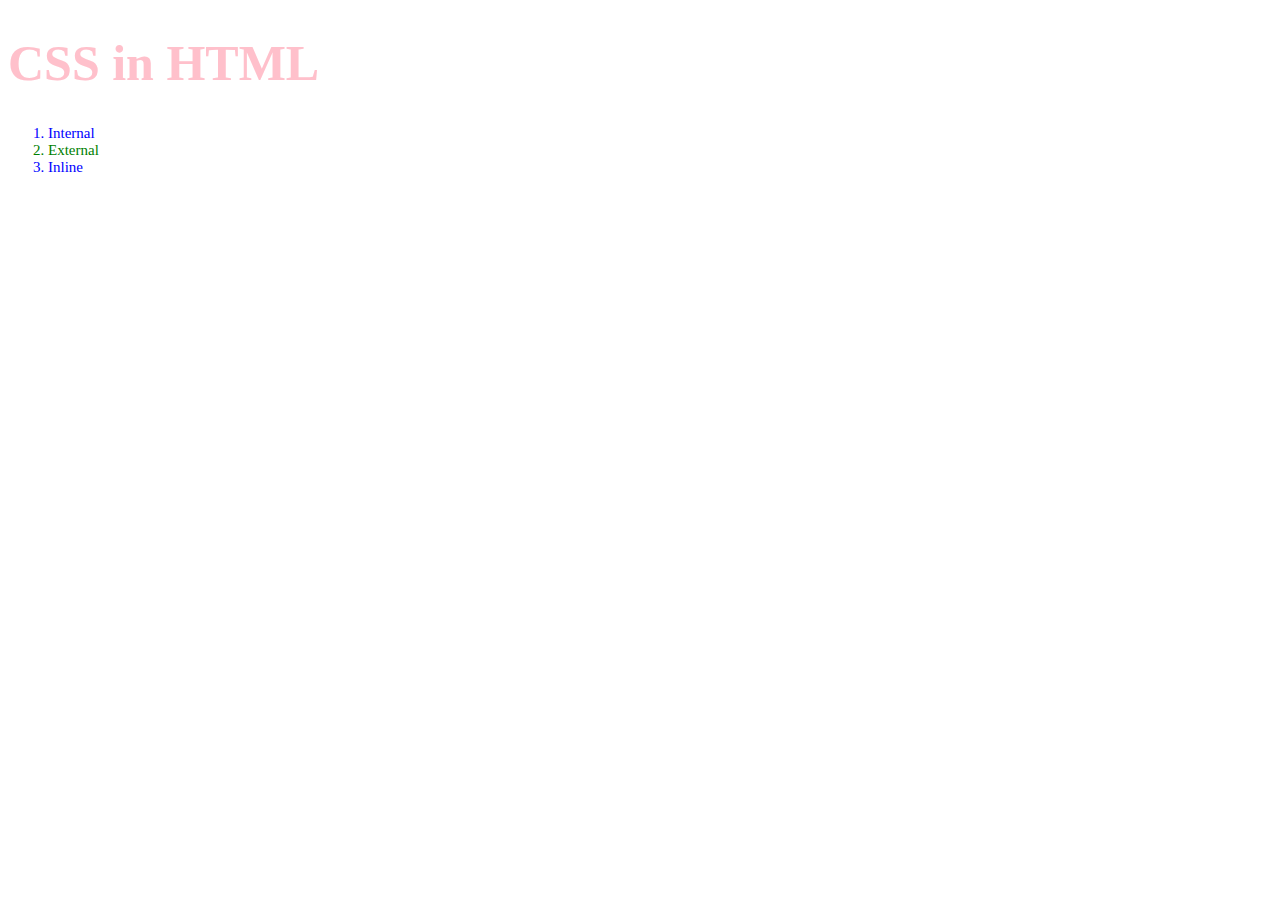
<file: Tuan2/5. Sử dụng CSS trong HTML/index.html>
<!DOCTYPE html>
<html>
    <header>
        <title>F8 - Shop</title>
        <meta charset="utf-8">
        <link rel="stylesheet" href="style.css">
        <style>
            h1{
                color:pink;
                font-size: 50px;
            }
        </style>
        
    </header>
    <body>
        <div>
            <h1>CSS in HTML</h1>
            <ol>
                <li>Internal</li>
                <li style="color: green;">External</li>
                <li>Inline</li>
            </ol>
        </div>
    </body>
</html>
</file>
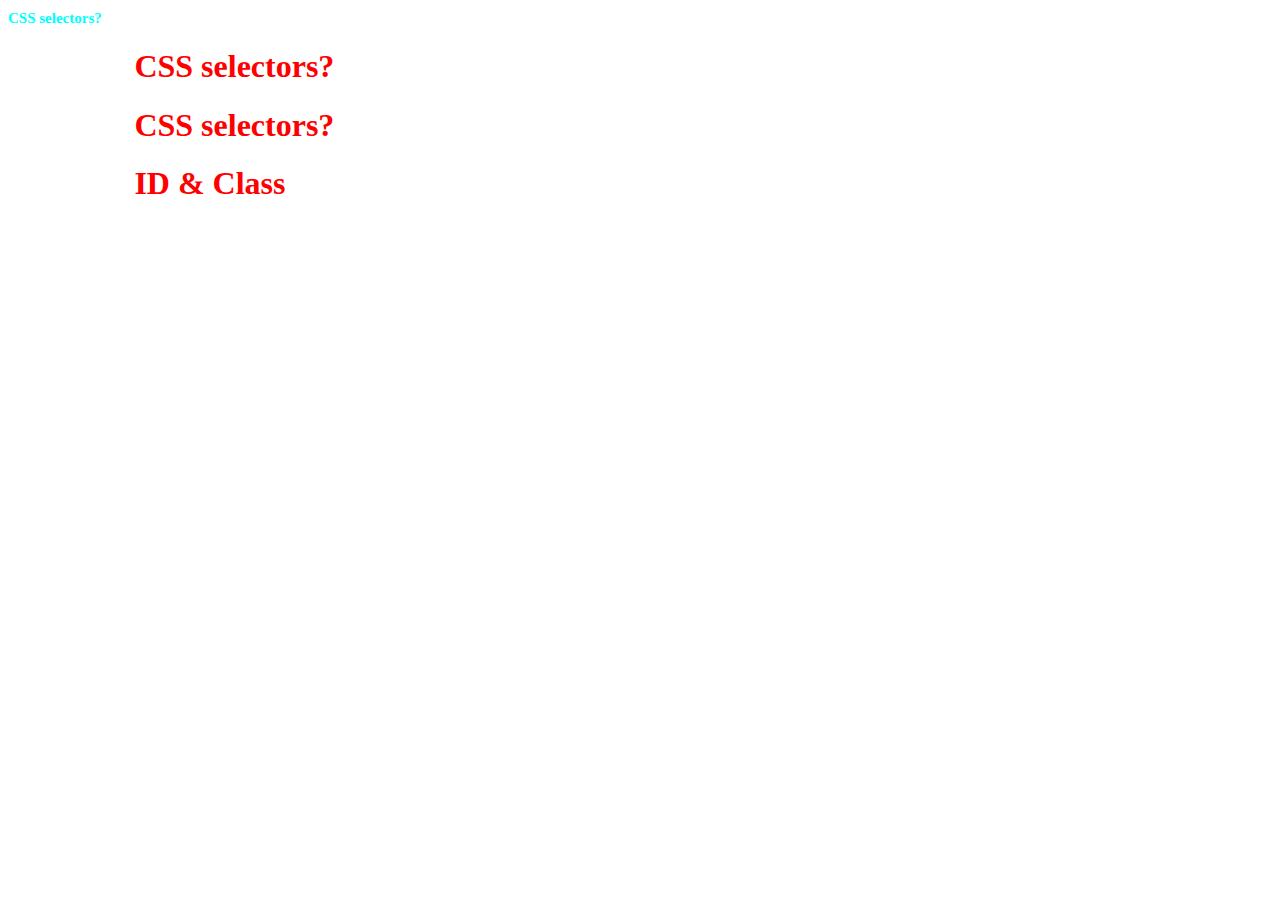
<file: Tuan2/6. ID và class/index.html>
<!DOCTYPE html>
<html>
    <header>
        <title>F8 - Shop</title>
        <meta charset="utf-8">
        <link rel="stylesheet" href="style.css">
        
    </header>
    <body>
        <div>
            <h1 id="first-heading">CSS selectors?</h1>
            <h1 class="second-heading">CSS selectors?</h1>
            <h1 class="second-heading">CSS selectors?</h1>
            <h1 class="second-heading">ID & Class</h1>
        </div>
    </body>
</html>
</file>
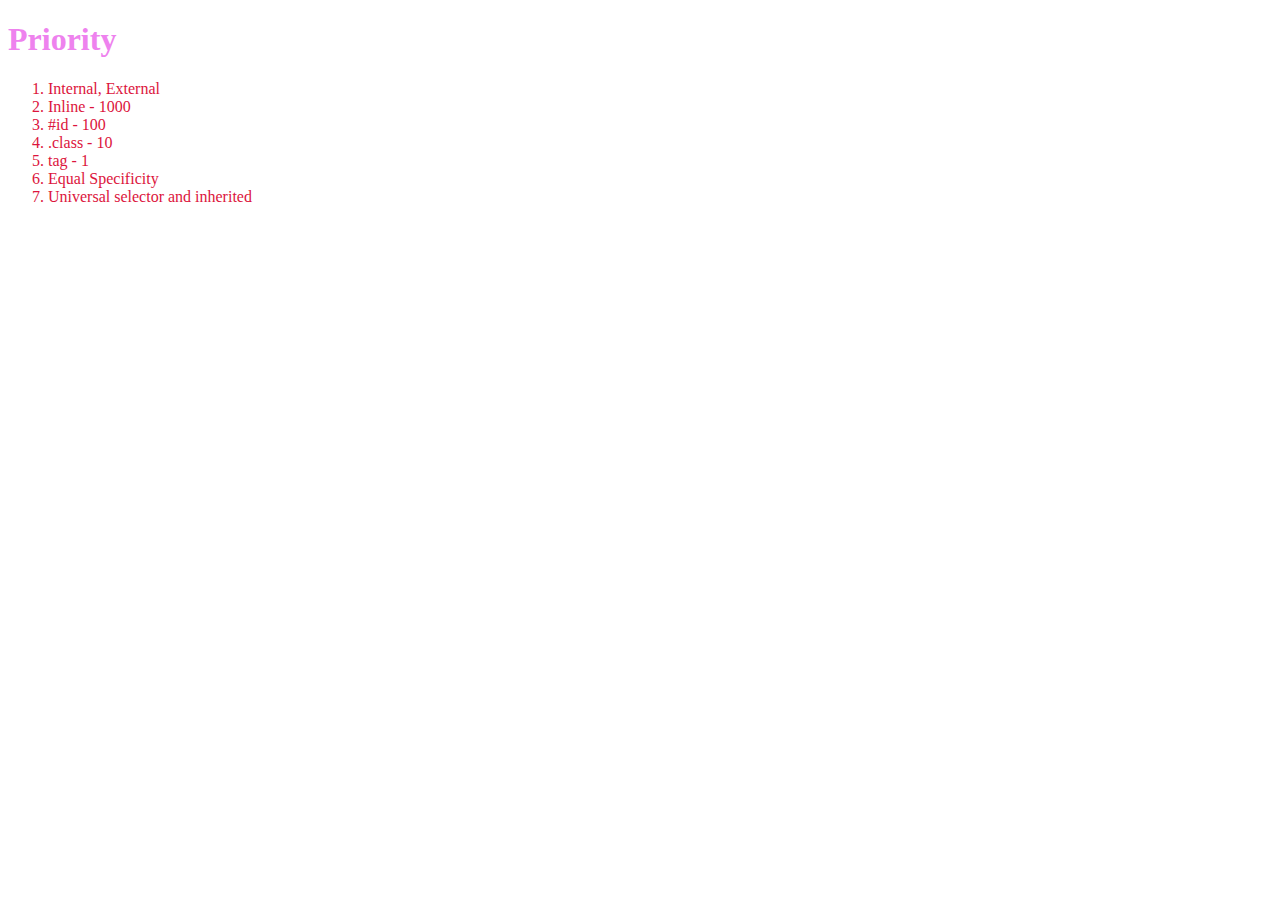
<file: Tuan2/7. Độ ưu tiên trong CSS/index.html>
<!DOCTYPE html>
<html>
    <header>
        <title>F8 - Shop</title>
        <meta charset="utf-8">
        <link rel="stylesheet" href="style.css">
        <style>
            h1{
                color: brown;
            }
            .heading-class{
                color: yellow;
            }
            #heading-id{
                color: red;
            }
        </style>
    </header>
    <body>
        <div>
            <h1 style="color: violet;" id="heading-id" class="heading-class">Priority</h1>
            <ol>
                <li>Internal, External</li>
                <li>Inline - 1000</li>
                <li>#id - 100</li>
                <li>.class - 10</li>
                <li>tag - 1</li>
                <li>Equal Specificity</li>
                <li>Universal selector and inherited</li>
            </ol>
        </div>
    </body>
</html>
</file>
<file: Tuan2/5. Sử dụng CSS trong HTML/style.css>
li{
    color:blue;
    font-size: 15px;
}
</file>
<file: Tuan2/6. ID và class/style.css>
#first-heading{
    color: aqua;
    font-size: 15px;
}
.second-heading{
    color: red;
    padding-left: 10%;
}
</file>
<file: Tuan2/7. Độ ưu tiên trong CSS/style.css>
*{
    color: crimson;
}
</file>
